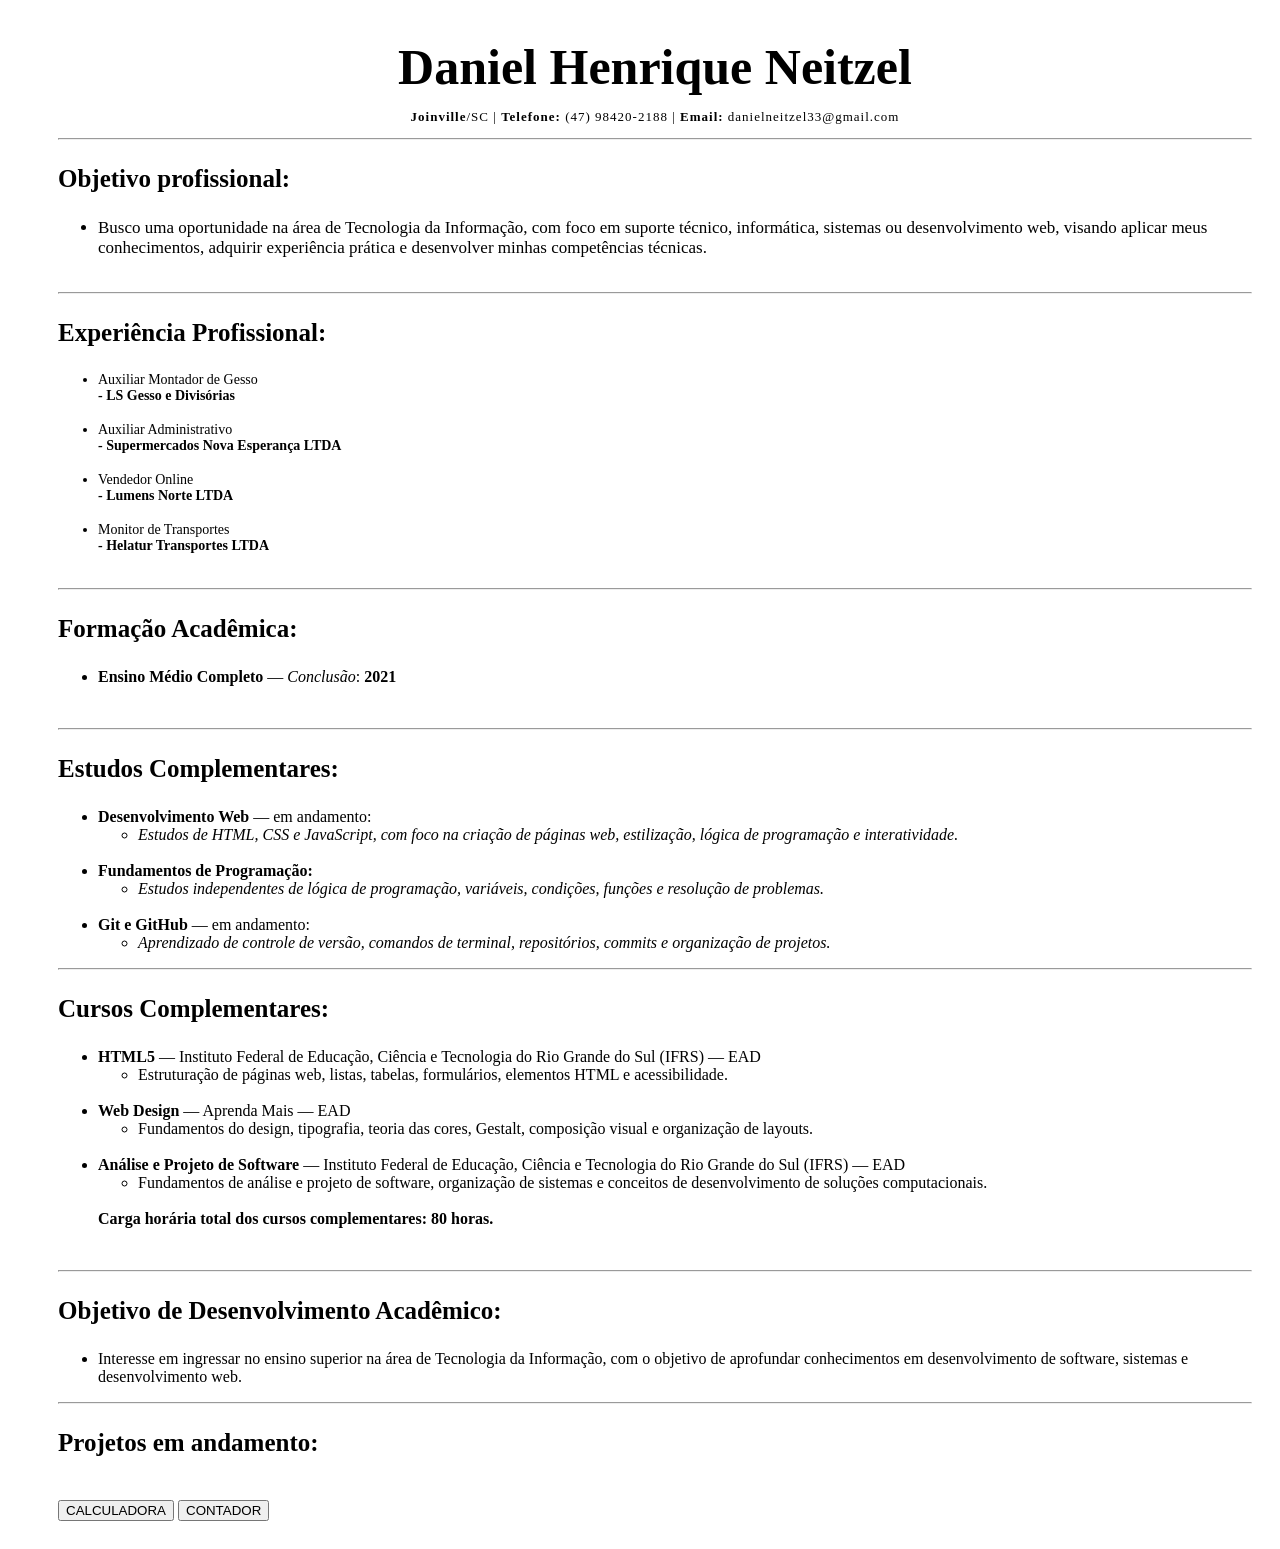
<file: curriculo.html/index.html>
<!DOCTYPE html>
<html lang="pt-BR">

<head>
    <meta charset="UTF-8">
    <meta name="viewport" content="width=device-width, initial-scale=1.0">
    <title>Document</title>
    <link rel="stylesheet" href="style.css">
</head>



<body>
    <header>
        <h1>Daniel Henrique Neitzel</h1>
        <p id="sub1"><b>Joinville</b>/SC | <b>Telefone:</b> (47) 98420-2188 | <b>Email:</b> danielneitzel33@gmail.com
        </p>
    </header>


    <hr>
    <h3>Objetivo profissional:</h3>
    <ul id="objetivo">
        <li id="ob1">
            Busco uma oportunidade na área de Tecnologia da Informação, com foco em suporte técnico, informática,
            sistemas ou desenvolvimento web, visando aplicar meus conhecimentos, adquirir experiência prática e
            desenvolver minhas competências técnicas.
        </li>
        <br>
    </ul>


    <hr>
    <h3>Experiência Profissional:</h3>
    <ul id="experiencia">
        <li class="ls1">Auxiliar Montador de Gesso <br>
            <b>- LS Gesso e Divisórias</b>
        </li><br>

        <li class="ls1">Auxiliar Administrativo <br>
            <b>- Supermercados Nova Esperança LTDA</b>
        </li><br>

        <li class="ls1">Vendedor Online <br>
            <b> - Lumens Norte LTDA</b>
        </li><br>

        <li class="ls1"> Monitor de Transportes <br>
            <b> - Helatur Transportes LTDA</b>
        </li><br>
    </ul>


    <hr>
    <h3>Formação Acadêmica:</h3>
    <ul>
        <li><b>Ensino Médio Completo</b> — <i>Conclusão</i>: <b>2021</b></li>
    </ul>
    <br>



    <hr>
    <h3>Estudos Complementares:</h3>
    <ul>
        <li><b>Desenvolvimento Web</b> — em andamento:
            <ul>
                <li>
                    <i>Estudos de HTML, CSS e JavaScript, com foco na criação de páginas web, estilização, lógica de
                        programação e interatividade.</i>
                </li>
            </ul>
        </li>
        <br>
        <li><b>Fundamentos de Programação:</b>
            <ul>
                <li> <i>Estudos independentes de lógica de programação, variáveis, condições, funções e resolução de
                        problemas.</i>
                </li>
            </ul>
        </li>
        <br>
        <li><b>Git e GitHub</b> — em andamento: <ul>
                <li><i> Aprendizado de controle de versão, comandos de terminal, repositórios, commits e organização de
                        projetos.</i>
                </li>
            </ul>
        </li>
    </ul>


    <hr>
    <h3>Cursos Complementares:</h3>

    <ul>
        <li> <b>HTML5</b> — Instituto Federal de Educação, Ciência e Tecnologia do Rio Grande do Sul (IFRS)
            — EAD
            <ul>
                <li> Estruturação de páginas web, listas, tabelas, formulários, elementos HTML e acessibilidade.</li>
            </ul>
        </li>
        <br>
        <li><b> Web Design</b> — Aprenda Mais — EAD
            <ul>
                <li> Fundamentos do design, tipografia, teoria das cores, Gestalt, composição visual e organização de
                    layouts.
                </li>
            </ul>
        </li>
        <br>
        <li> <b>Análise e Projeto de Software</b> — Instituto Federal de Educação, Ciência e Tecnologia do Rio Grande do Sul
            (IFRS) — EAD
            <ul>
                <li>Fundamentos de análise e projeto de software, organização de sistemas e conceitos de desenvolvimento
                    de
                    soluções computacionais.</li>
            </ul>
        </li>
        <br>
        <b> Carga horária total dos cursos complementares: 80 horas.</b>
    </ul>
    <br>


    <hr>
    <h3>Objetivo de Desenvolvimento Acadêmico:</h3>
    <ul>
        <li>Interesse em ingressar no ensino superior na área de Tecnologia da Informação, com o objetivo de
            aprofundar conhecimentos em desenvolvimento de software, sistemas e desenvolvimento web.</li>
    </ul>


    <hr>
    <h3>Projetos em andamento:</h3>


    

    <br>
    <button id="calculadora-bo">CALCULADORA</button>
    <button id="contador-bo">CONTADOR</button>

    


    <script src="script.js"></script>

</body>

</html>
</file>
<file: curriculo.html/style.css>
html {
    margin: 20px;
    margin-left: 50px;
    margin-top: 30px;
    font-family: Cambria, Cochin, Georgia, Times, 'Times New Roman', serif;
}

h1 {
    font-size: 50px;
    text-align: center;
    margin: 5px;
}

#sub1 {
    font-size: 13px;
    text-align: center;
    letter-spacing: 1px;
}

h3 {
    font-size: 25px;
}

#ob1 {
    font-size: 17px;
}

.ls1 {
    font-size: 14px;

}
</file>
